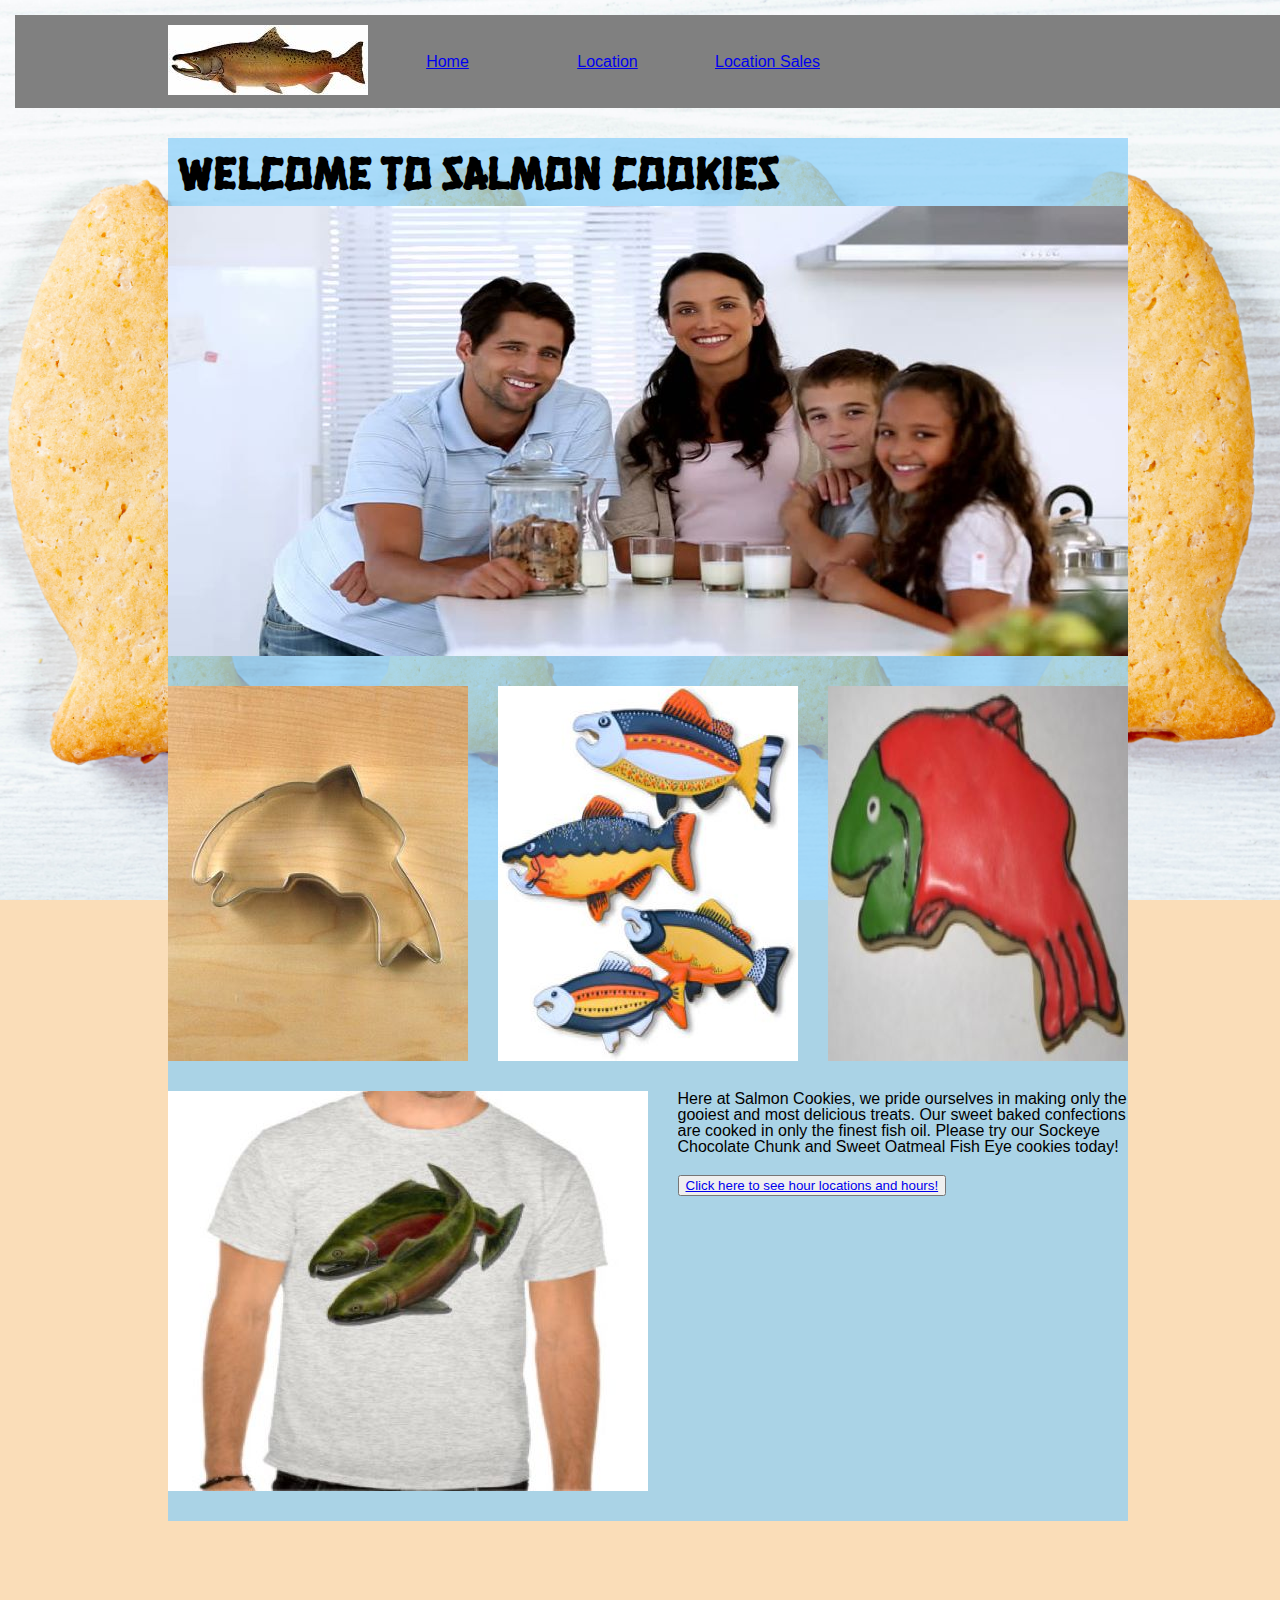
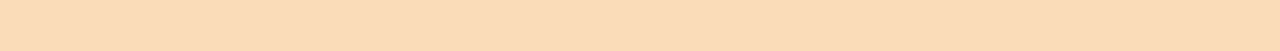
<file: index.html>
<!DOCTYPE html>
<html lang="eng">
<head>
  <meta charset="UTF-8">
  <Title>Sales</Title>
  <link href = "./css/reset.css" type="text/css" rel ="stylesheet">
  <link rel="preconnect" href="https://fonts.googleapis.com">
  <link rel="preconnect" href="https://fonts.gstatic.com" crossorigin>
  <link href="https://fonts.googleapis.com/css2?family=Hanalei+Fill&display=swap" rel="stylesheet">
  <link rel = "stylesheet" href = "css/style.css">
</head>

<header>
  <nav>
    <a class="index" href ="/index.html">
      <img src= "/img/chinook.jpg">
    </a>
    <ul>
      <li>  
        <a href ="/index.html">Home</a>
      </li> 
      <li>
        <a href ="/location.html">Location</a>
      </li>
      <li>
        <a href ="/sales.html">Location Sales</a>
      </li>
    </ul>
  </nav>
</header>
<body>
  <main>
    <h1>Welcome To Salmon Cookies</h1>
    <img src= "/img/family.jpg">
    <img src= "/img/cutter.jpeg">
    <img src= "/img/fish.jpg">
    <img src= "img/frosted-cookie.jpg">
    <img src= "/img/shirt.jpg">
    <article>
      <section>
      <p>Here at Salmon Cookies, we pride ourselves in making only the gooiest and most delicious treats. Our sweet baked confections are cooked in only the finest fish oil. Please try our Sockeye Chocolate Chunk and Sweet Oatmeal Fish Eye cookies today! </p>
    </section>
    <button>
      <a href="/location.html">
        <p>
          Click here to see hour locations and hours! 
        </p>
      </a>
    </button>
    </article>
  </main>
</body>
<footer>

</footer>


</html>
</file>
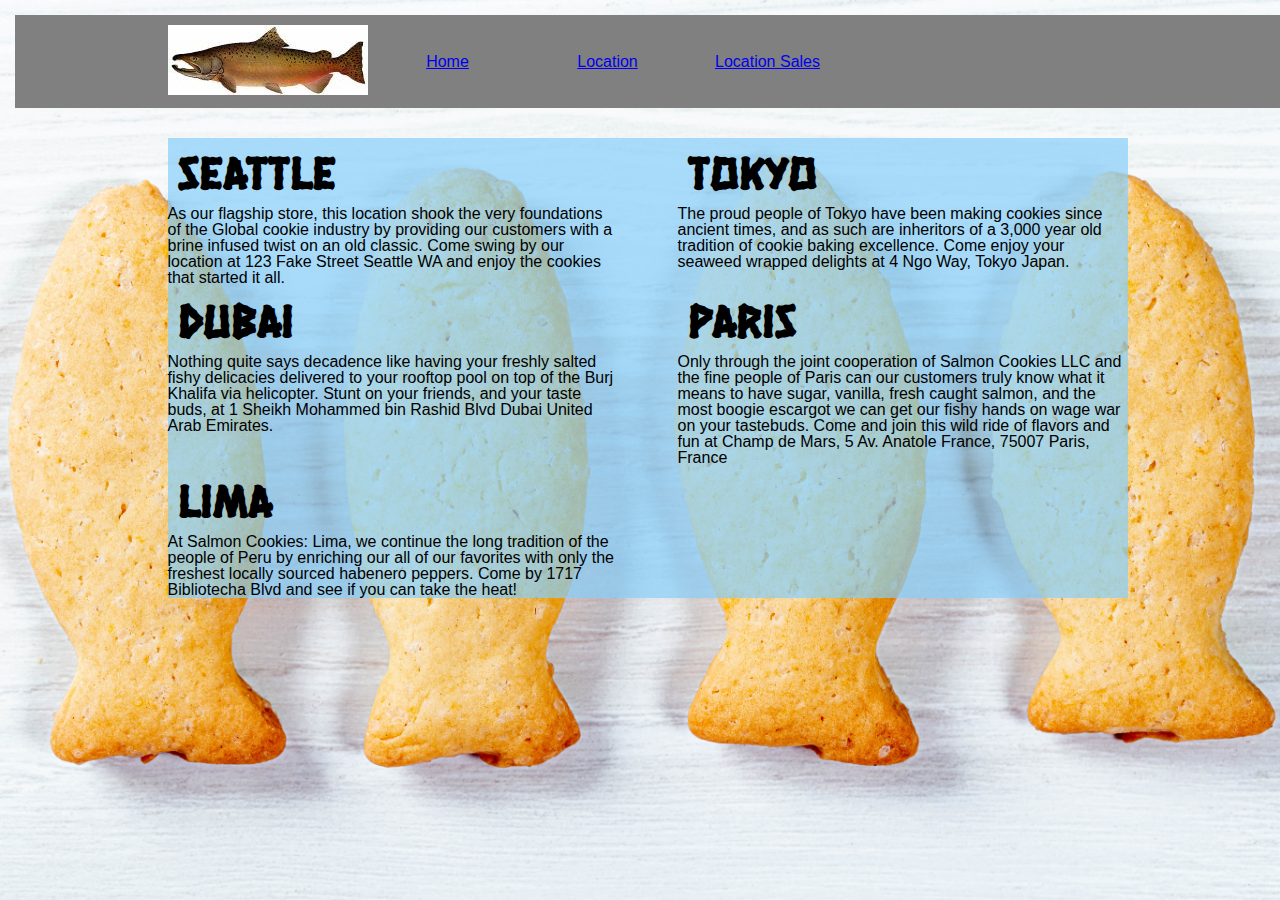
<file: location.html>
<!DOCTYPE html>
<html lang="eng">
<head>
  <meta charset="UTF-8">
  <Title>Sales</Title>
  <link href = "./css/reset.css" type="text/css" rel ="stylesheet">
  <link rel="preconnect" href="https://fonts.googleapis.com">
  <link rel="preconnect" href="https://fonts.gstatic.com" crossorigin>
  <link href="https://fonts.googleapis.com/css2?family=Hanalei+Fill&display=swap" rel="stylesheet">
  <link rel = "stylesheet" href = "css/style.css">
</head>

<header>
  <nav>
    <a class="index" href ="/index.html">
      <img src= "/img/chinook.jpg">
    </a>
    <ul>
      <li>  
        <a href ="/index.html">Home</a>
      </li> 
      <li>
        <a href ="/location.html">Location</a>
      </li>
      <li>
        <a href ="/sales.html">Location Sales</a>
      </li>
    </ul>
  </nav>
</header>

<body id="locationBody">
  <main id="locationMain">
    <article class="locationArticle">
      <h1>Seattle</h1>
      <p>As our flagship store, this location shook the very foundations of the Global cookie industry by providing our customers with a brine infused twist on an old classic. Come swing by our location at 123 Fake Street Seattle WA and enjoy the cookies that started it all. </p>
    </article>
    <article class="locationArticle">
      <h1>Tokyo</h1>
      <p>The proud people of Tokyo have been making cookies since ancient times, and as such are inheritors of a 3,000 year old tradition of cookie baking excellence. Come enjoy your seaweed wrapped delights at 4 Ngo Way, Tokyo Japan. </p>
    </article>
    <article class="locationArticle">
      <h1>Dubai</h1>
      <p>Nothing quite says decadence like having your freshly salted fishy delicacies delivered to your rooftop pool on top of the Burj Khalifa via helicopter. Stunt on your friends, and your taste buds, at 1 Sheikh Mohammed bin Rashid Blvd Dubai United Arab Emirates.  </p>
    </article>
    <article class="locationArticle">
      <h1>Paris</h1>
      <p>Only through the joint cooperation of Salmon Cookies LLC and the fine people of Paris can our customers truly know what it means to have sugar, vanilla, fresh caught salmon, and the most boogie escargot we can get our fishy hands on wage war on your tastebuds. Come and join this wild ride of flavors and fun at Champ de Mars, 5 Av. Anatole France, 75007 Paris, France </p>
    </article>
    <article class="locationArticle">
      <h1>Lima</h1>
      <p>At Salmon Cookies: Lima, we continue the long tradition of the people of Peru by enriching our all of our favorites with only the freshest locally sourced habenero peppers. Come by 1717 Bibliotecha Blvd and see if you can take the heat!</p>
    </article>
  </main>
</body>
</file>
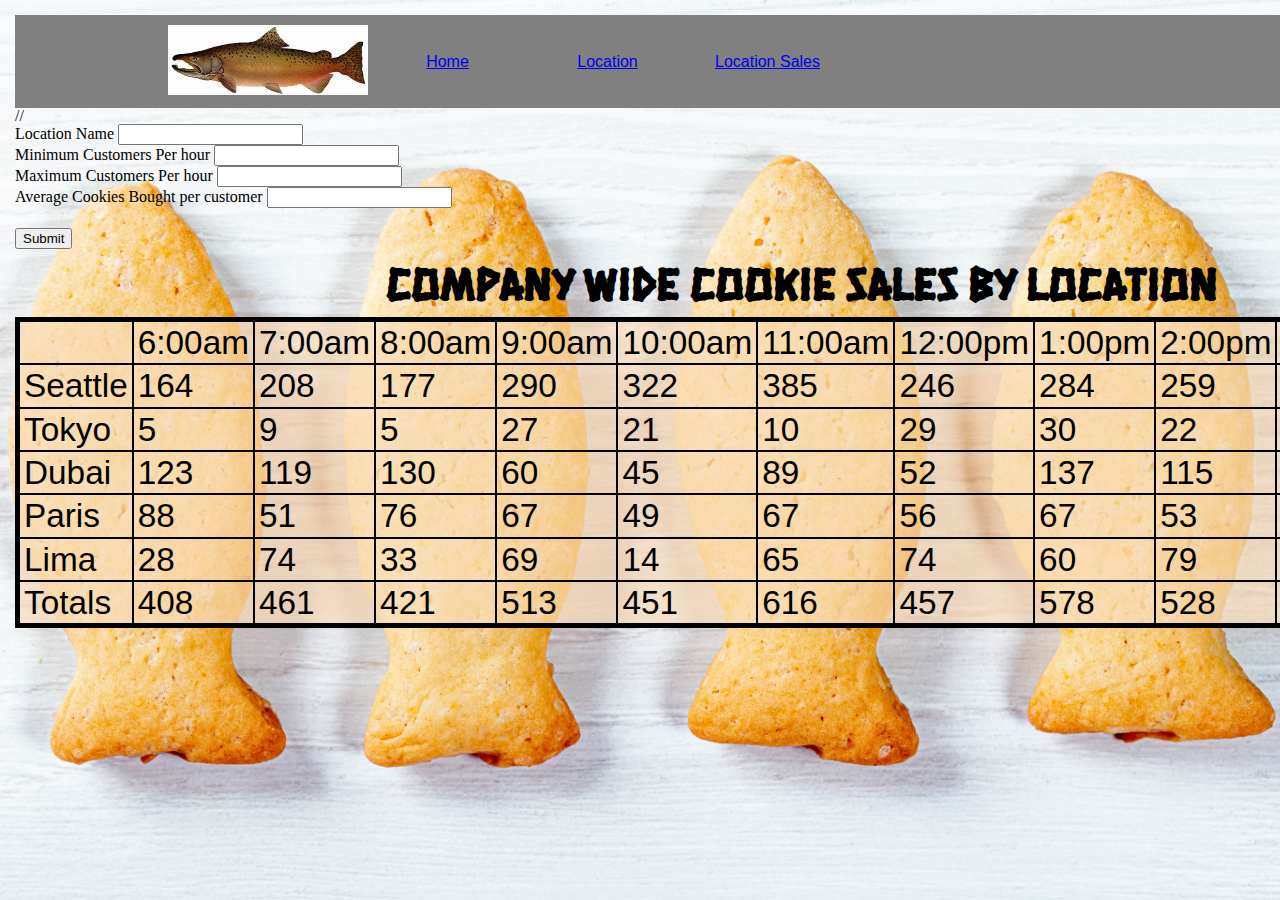
<file: sales.html>
<!DOCTYPE html>
<html lang="eng">
<head>
  <meta charset="UTF-8">
  <Title>Sales</Title>
  <link href = "./css/reset.css" type="text/css" rel ="stylesheet">
  <link rel="preconnect" href="https://fonts.googleapis.com">
  <link rel="preconnect" href="https://fonts.gstatic.com" crossorigin>
  <link href="https://fonts.googleapis.com/css2?family=Hanalei+Fill&display=swap" rel="stylesheet">
  <link rel = "stylesheet" href = "css/style.css">
</head>

<header>
  <nav>
    <a class="index" href ="/index.html">
      <img src= "/img/chinook.jpg">
    </a>
    <ul>
      <li>  
        <a href ="/index.html">Home</a>
      </li> 
      <li>
        <a href ="/location.html">Location</a>
      </li>
      <li>
        <a href ="/sales.html">Location Sales</a>
      </li>
    </ul>
  </nav>
</header>

<body id="salesBody">
  <form id="myForm"> // 
    <fieldset>
      <div><label for ="locationName">Location Name</label>
        <input id="locationName" type ="text" name="locationName">
      </div>
      <div>
        <label for="minCustomers">Minimum Customers Per hour</label>
        <input id ="minCustomers" type="number" min="0" step="any" name="minCustomers">
      </div>
      <div>
        <label for ="maxCustomers">Maximum Customers Per hour</label>
        <input id ="maxCustomers" type="number" min="0" step="any" name="maxCustomers">
      </div>
      <div>
        <label for ="cookiesPerCustomer">Average Cookies Bought per customer</label>
        <input id="cookiesPerCustomer" type ="number" min="0" step="any" name="cookiesPerCustomer">
      </div>
      <button type="submit">Submit</button>
    </fieldset>
  </form>
  <main id="salesMain">
    <h1 id="salesH1">Company Wide Cookie Sales by Location</h1>
    <table id= "theTable">
    </table>
    <script src="js/app.js"></script>
  <link rel = "stylesheet" href = "./css/style.css">


</main>
</body>
</file>
<file: css/style.css>
* {
  box-sizing: border-box;
  font-family: Verdana, Geneva, Tahoma, sans-serif;
}

Body{

  padding-top: 15px;
  padding-left: 15px;
  background-color:rgb(250, 221, 184);
  background-image: url("/img/SalmonCookie.jpg");
  background-position: center;
  background-size: cover;
  background-repeat: no-repeat;
  background-position-y: 25%;
  background-attachment:fixed;

}
h1 {
  display:flex;
  justify-content: center;
  padding: 10px;
  font-size: 36pt;
  font-family: 'Hanalei Fill', Arial, Helvetica, sans-serif;
  color:Black;
  width:fit-content;
  position:relative;
}
#salesH1{
margin-left: 28.5%;
}



#theTable {
  font-size: 25pt;
  border-width: 5px;
  border-style: solid;
  align-items:flex-end;
}
thead {
  font-size: 25pt;
  border-width: 2px;
  border-style: solid;
  width:fit-content
}
tbody {
  font-size: 25pt;
  border-width: 2px;
  border-style: solid;
}
th {
  background-color:rgb(250, 221, 184,.7);
  width:auto;
  border-width: 2px;
  border-style: solid;
  padding: 4px;
  font-size: 25pt;
  
}

td {
  background-color:rgb(250, 221, 184,.7);
  border-width: 2px;
  border-style: solid; 
  padding: 4px;
  font-size: 25pt;
  font-family: Verdana, Geneva, Tahoma, sans-serif;
}


header{
  background-color:gray;
  display:flex;
  justify-content: center;
}

header img {
  margin-bottom: 10px;
  margin-top: 10px;
}


header ul {
  display:flex;
}
li {
  display:flex;
  width: 10rem;
  justify-content:space-evenly;
  border-color:black;
  font-family: Verdana, Geneva, Tahoma, sans-serif;
}

nav {
  width: 960px;
  display:flex;
  align-items: center;
  
}

main {
  margin: 30px auto; 
  background-color: rgba(135, 206, 250,.7);
  width: 960px;
  display:flex;
  flex-wrap:wrap;
  justify-content: center;
  justify-content: space-between;
}
#salesMain{
  width: 960px;
  display:inline;
  background-color: rgba(0,0,0,0);
}
footer{
  background-color: lightsteelblue;
  height: 100px;
  background-image: url("/img/salmon.png");
  background-position: center;
  background-repeat: repeat;
  float:inline-start;
}
main img {
  margin-bottom: 30px;
}
article {
  width: 450px;

}
article section {
  max-height:350px;
  overflow:auto;
}
button{
  margin-top: 20px;
}
button:hover{
  background-color: salmon;
}
</file>
